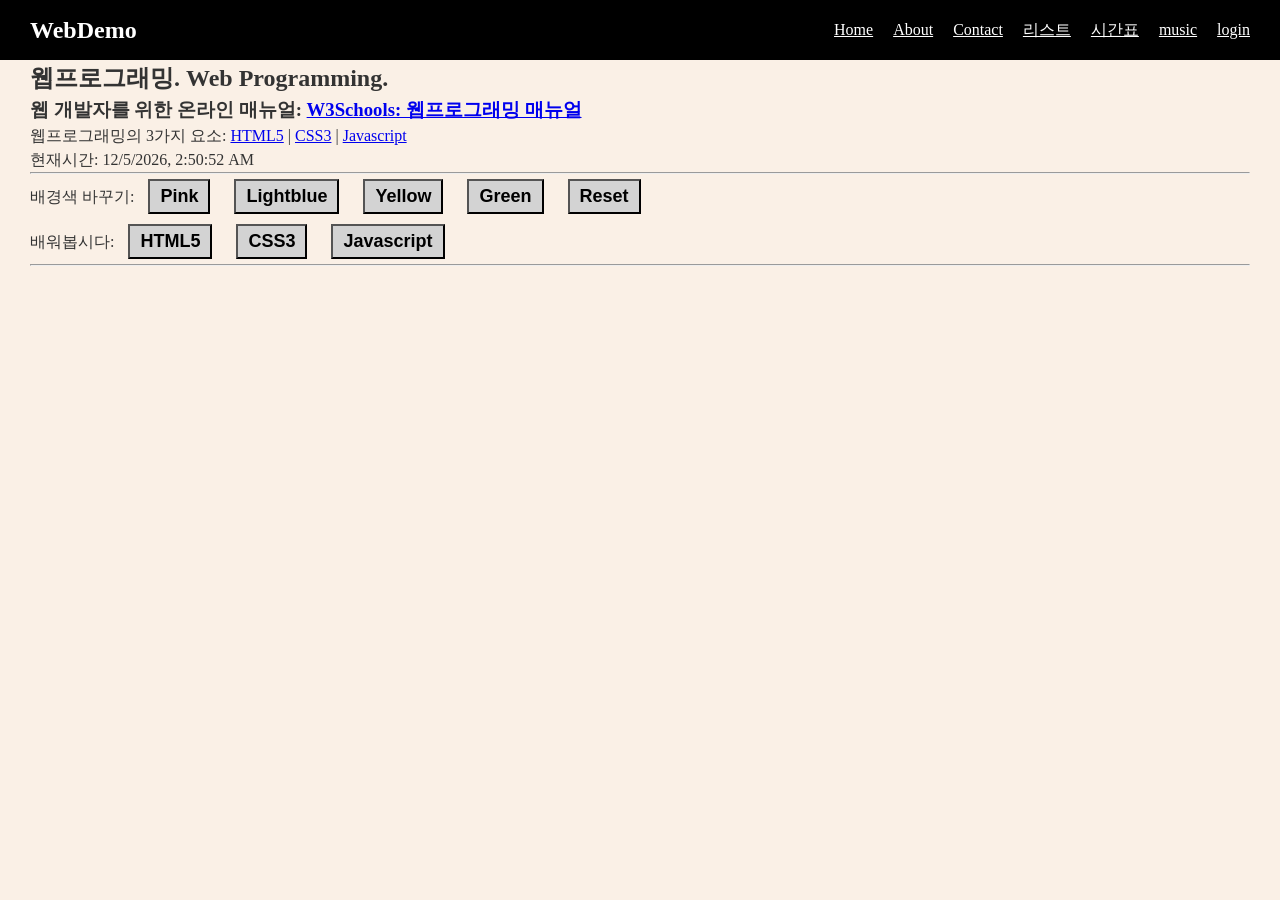
<file: index.html>
<!doctype html>
<html lang="en">
  <head>
    <meta charset="UTF-8" />
    <meta http-equiv="X-UA-Compatible" content="IE=edge" />
    <meta name="viewport" content="width=device-width, initial-scale=1.0" />
    <title>웹프로그래밍 데모</title>
    <link rel="stylesheet" href="style.css" />
  </head>
  <body>
    <nav class="navbar">
      <div class="container">
        <div class="logo">WebDemo</div>
        <ul class="nav">
          <li>
            <a href="index.html">Home</a>
          </li>
          <li>
            <a href="about.html">About</a>
          </li>
          <li>
            <a href="contact.html">Contact</a>
          </li>
          <li>
            <a href="list.html">리스트</a>
          </li>
          <li>
            <a href="table.html">시간표</a>
          </li>
          <li>
            <a href="music.html">music</a>
          </li>
          <li>
            <a href="form.html">login</a>
          </li>
        </ul>
      </div>
    </nav>

    <!--메인 섹션-->
    <section class="main">
      <div class="container">
        <h1>웹프로그래밍. Web Programming.</h1>

        <h3>
          웹 개발자를 위한 온라인 매뉴얼:
          <a href="https://www.w3schools.com/"
            >W3Schools: 웹프로그래밍 매뉴얼</a
          >
        </h3>

        <p>
          웹프로그래밍의 3가지 요소:
          <a href="https://www.w3schools.com/html/default.asp">HTML5</a> |
          <a href="https://www.w3schools.com/css/default.asp">CSS3</a> |
          <a href="https://www.w3schools.com/js/default.asp">Javascript</a>
        </p>

        <p>현재시간: <span id="time"></span></p>
        <hr />
        <p>
          배경색 바꾸기:
          <button onclick="pink()">Pink</button>
          <button onclick="lightblue()">Lightblue</button>
          <button onclick="yellow()">Yellow</button>
          <button onclick="green()">Green</button>
          <button onclick="reset()">Reset</button>
        </p>
        <p>
          배워봅시다:
          <button onmouseover="showhtml()" onmouseout="hide()">HTML5</button>
          <button onmouseover="showcss()" onmouseout="hide()">CSS3</button>
          <button onmouseover="showjs()" onmouseout="hide()">Javascript</button>
        </p>
        <hr />
        <br />
        <div>
          <img id="fig" height="200px" />
          <p id="desc"></p>
        </div>
      </div>
    </section>

    <script src="main.js"></script>
  </body>
</html>
</file>
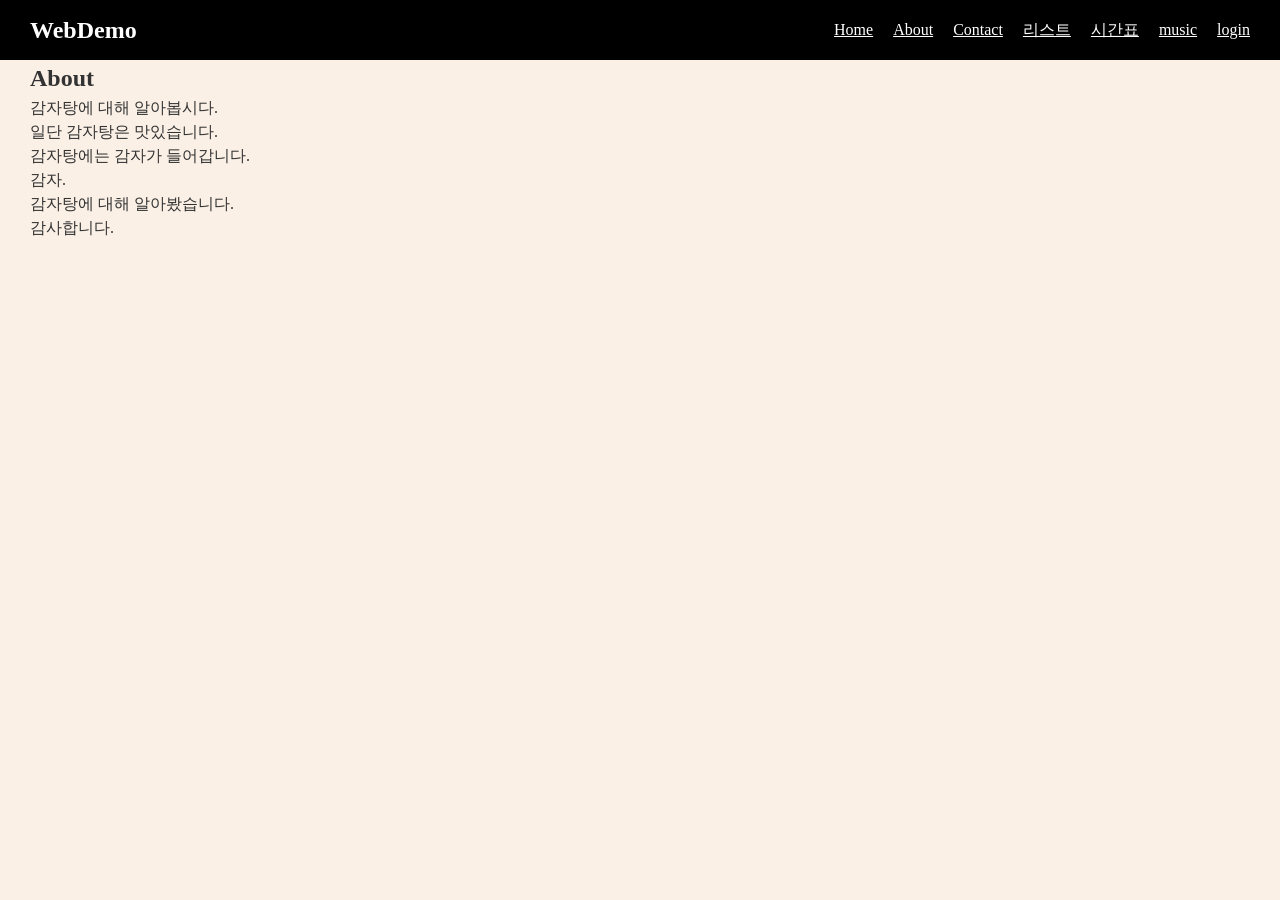
<file: about.html>
<!doctype html>
<html lang="en">
  <head>
    <meta charset="UTF-8" />
    <meta http-equiv="X-UA-Compatible" content="IE=edge" />
    <meta name="viewport" content="width=device-width, initial-scale=1.0" />
    <title>웹프로그래밍 데모</title>
    <link rel="stylesheet" href="style.css" />
  </head>
  <body>
    <nav class="navbar">
      <div class="container">
        <div class="logo">WebDemo</div>
        <ul class="nav">
          <li>
            <a href="index.html">Home</a>
          </li>
          <li>
            <a href="about.html">About</a>
          </li>
          <li>
            <a href="contact.html">Contact</a>
          </li>
          <li>
            <a href="list.html">리스트</a>
          </li>
          <li>
            <a href="table.html">시간표</a>
          </li>
          <li>
            <a href="music.html">music</a>
          </li>
          <li>
            <a href="form.html">login</a>
          </li>
        </ul>
      </div>
    </nav>

    <!--메인 섹션-->
    <section class="main">
      <div class="container">
        <h1>About</h1>

        <p>감자탕에 대해 알아봅시다.</p>
        <p>일단 감자탕은 맛있습니다.</p>
        <p>감자탕에는 감자가 들어갑니다.</p>
        <p>감자.</p>
        <p>감자탕에 대해 알아봤습니다.</p>
        <p>감사합니다.</p>
      </div>
    </section>

    <script src="main.js"></script>
  </body>
</html>
</file>
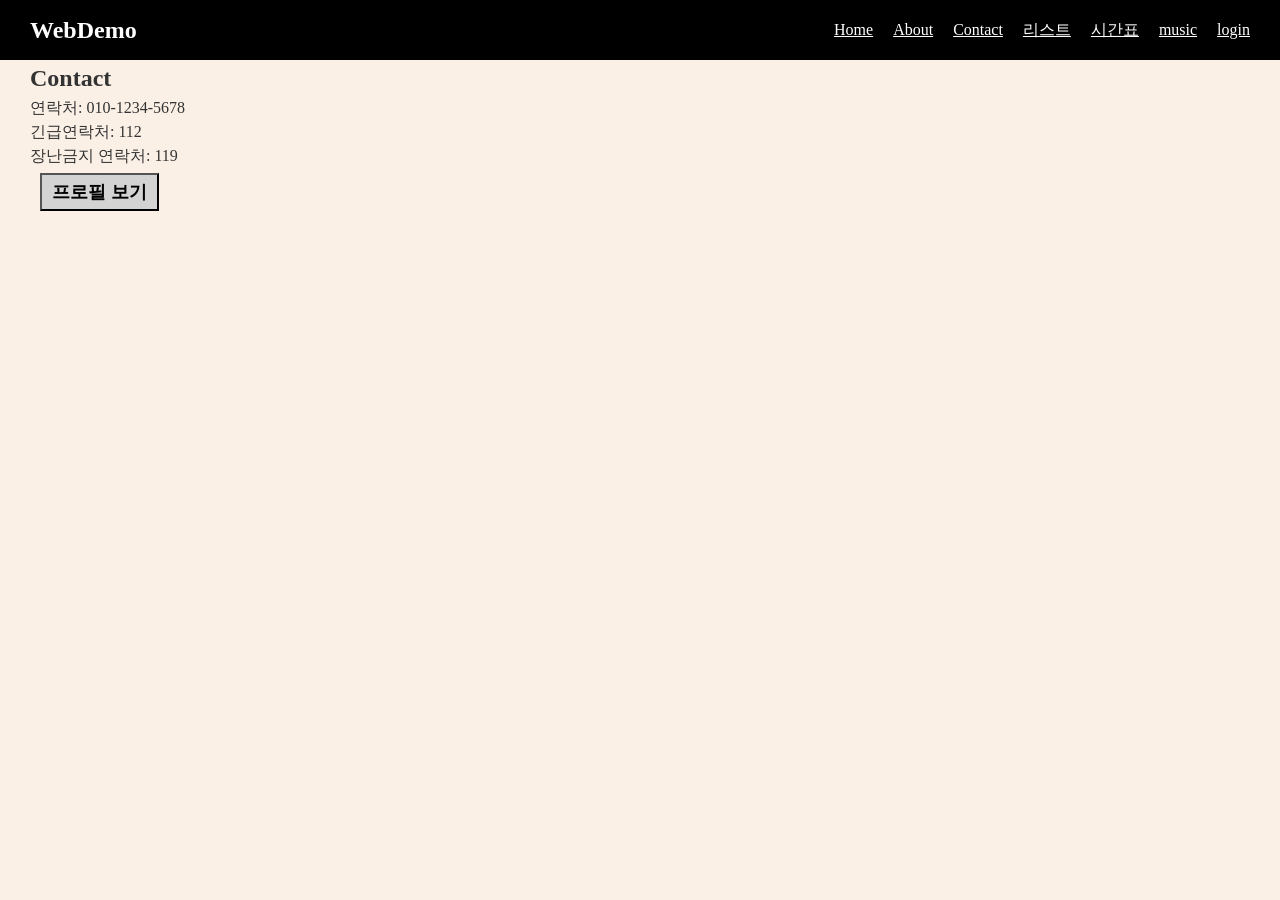
<file: contact.html>
<!doctype html>
<html lang="en">
  <head>
    <meta charset="UTF-8" />
    <meta http-equiv="X-UA-Compatible" content="IE=edge" />
    <meta name="viewport" content="width=device-width, initial-scale=1.0" />
    <title>웹프로그래밍 데모</title>
    <link rel="stylesheet" href="style.css" />
  </head>
  <body>
    <nav class="navbar">
      <div class="container">
        <div class="logo">WebDemo</div>
        <ul class="nav">
          <li>
            <a href="index.html">Home</a>
          </li>
          <li>
            <a href="about.html">About</a>
          </li>
          <li>
            <a href="contact.html">Contact</a>
          </li>
          <li>
            <a href="list.html">리스트</a>
          </li>
          <li>
            <a href="table.html">시간표</a>
          </li>
          <li>
            <a href="music.html">music</a>
          </li>
          <li>
            <a href="form.html">login</a>
          </li>
        </ul>
      </div>
    </nav>

    <!--메인 섹션-->
    <section class="main">
      <div class="container">
        <h1>Contact</h1>

        <p>연락처: 010-1234-5678</p>
        <p>긴급연락처: 112</p>
        <p>장난금지 연락처: 119</p>
        <button onmouseover="showgamjatang()" onmouseout="hide()">
          프로필 보기
        </button>

        <div>
          <img id="fig" height="200px" />
          <p id="desc"></p>
        </div>
      </div>
    </section>

    <script src="main.js"></script>
  </body>
</html>
</file>
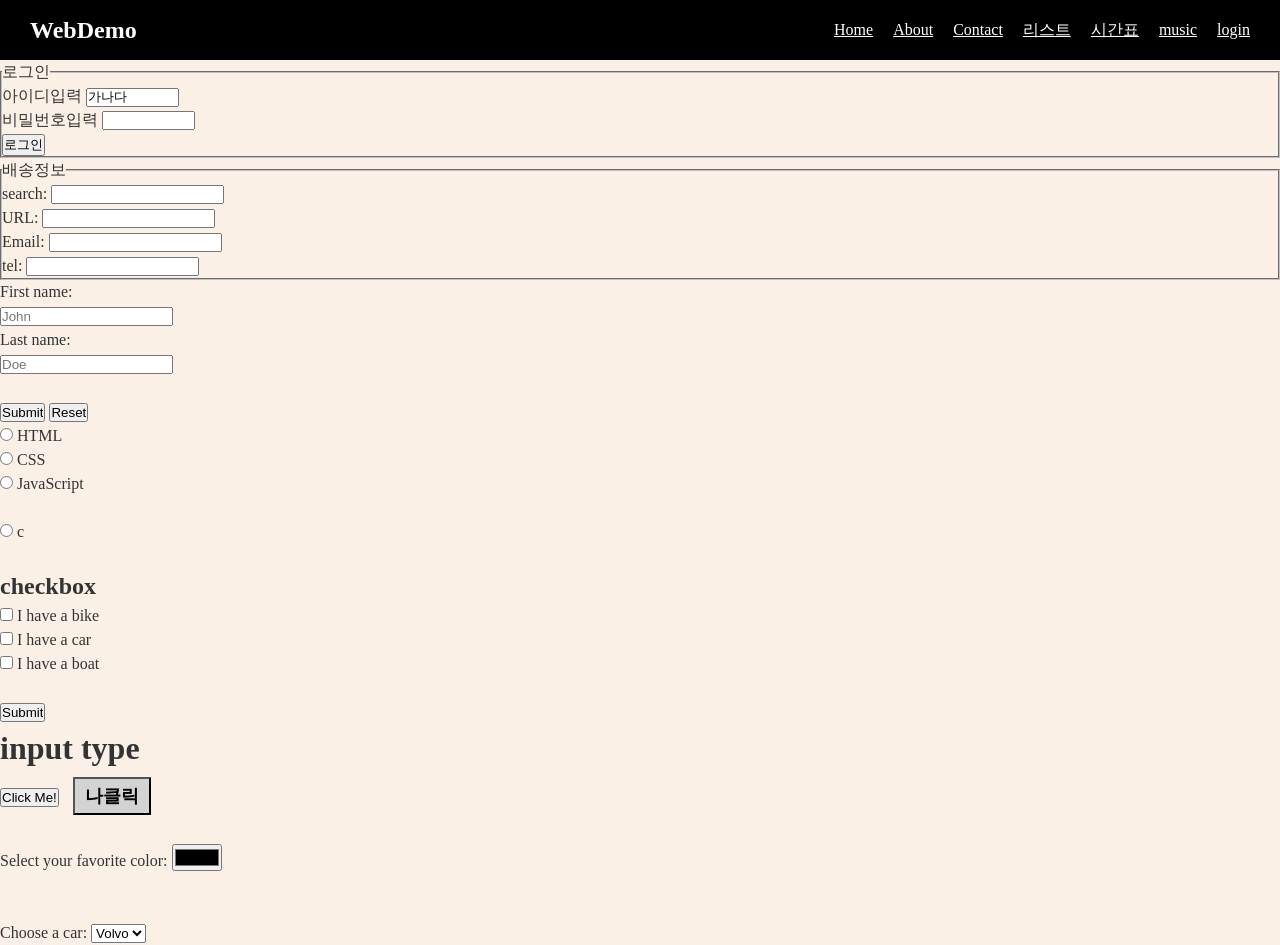
<file: form copy.html>
<!doctype html>
<html lang="en">
  <head>
    <meta charset="UTF-8" />
    <meta http-equiv="X-UA-Compatible" content="IE=edge" />
    <meta name="viewport" content="width=device-width, initial-scale=1.0" />
    <title>웹프로그래밍 데모</title>
    <link rel="stylesheet" href="style.css" />
  </head>
  <body>
    <nav class="navbar">
      <div class="container">
        <div class="logo">WebDemo</div>
        <ul class="nav">
          <li>
            <a href="index.html">Home</a>
          </li>
          <li>
            <a href="about.html">About</a>
          </li>
          <li>
            <a href="contact.html">Contact</a>
          </li>
          <li>
            <a href="list.html">리스트</a>
          </li>
          <li>
            <a href="table.html">시간표</a>
          </li>
          <li>
            <a href="music.html">music</a>
          </li>
          <li>
            <a href="form.html">login</a>
          </li>
        </ul>
      </div>
    </nav>

    <form action="">
      <fieldset>
        <legend>로그인</legend>
        <label for="user-id">아이디입력</label>
        <input
          type="text"
          id="user-id"
          size="10"
          value="가나다"
          maxlength="20"
        />
        <br />
        <label for="user-pass">비밀번호입력</label>
        <input type="password" id="user-pass" size="10" />
        <br />

        <input type="submit" value="로그인" />
      </fieldset>
      <fieldset>
        <legend>배송정보</legend>
        search: <input type="search" name="" id="" /> <br />
        URL: <input type="url" name="" id="" /> <br />
        Email: <input type="email" name="" id="" /> <br />
        tel: <input type="tel" name="" id="" /> <br />
      </fieldset>
    </form>
    <form action="/action_page.php">
      <label for="fname">First name:</label><br />
      <input type="text" id="fname" name="fname" placeholder="John" /><br />
      <label for="lname">Last name:</label><br />
      <input
        type="text"
        id="lname"
        name="lname"
        placeholder="Doe"
      /><br /><br />
      <input type="submit" value="Submit" />
      <input type="reset" value="Reset" />
    </form>
    <form>
      <input type="radio" id="html" name="fav_language1" value="HTML" />
      <label for="html">HTML</label><br />
      <input type="radio" id="css" name="fav_language1" value="CSS" />
      <label for="css">CSS</label><br />
      <input
        type="radio"
        id="javascript"
        name="fav_language1"
        value="JavaScript"
      />
      <label for="javascript">JavaScript</label> <br />

      <br />

      <input type="radio" id="c" name="fav_language2" value="c" />
      <label for="c">c</label><br />
    </form>
    <br />

    <h2>checkbox</h2>
    <form action="/action_page.php">
      <input type="checkbox" id="vehicle1" name="vehicle1" value="Bike" />
      <label for="vehicle1"> I have a bike</label><br />
      <input type="checkbox" id="vehicle2" name="vehicle2" value="Car" />
      <label for="vehicle2"> I have a car</label><br />
      <input type="checkbox" id="vehicle3" name="vehicle3" value="Boat" />
      <label for="vehicle3"> I have a boat</label><br /><br />
      <input type="submit" value="Submit" />
    </form>

    <h1>input type</h1>
    <form action="">
      <input type="button" onclick="alert('Hello World!')" value="Click Me!" />
      <button onclick="alert('Hello World!')" value="Click Me!">나클릭</button>
    </form>
    <br />
    <form>
      <label for="favcolor">Select your favorite color:</label>
      <input type="color" id="favcolor" name="favcolor" />
    </form>
    <br />
    <br />
    <form>
      <label for="cars">Choose a car:</label>
      <select id="cars" name="cars">
        <option value="volvo">Volvo</option>
        <option value="saab">Saab</option>
        <option value="fiat">Fiat</option>
        <option value="audi">Audi</option>
      </select>
    </form>
  </body>
</html>
</file>
<file: style.css>
* {
  box-sizing: border-box;
  padding: 0;
  margin: 0;
}

body {
  font-size: 16px;
  line-height: 1.5;
  color: #333;
  background: linen;
}

ul {
  list-style-type: none;
}

.container {
  max-width: 1500px;
  margin: 0 auto;
  padding: 0 30px;
}

.name {
  counter-reset: blue;
  line-height: 10%;
}

.navbar {
  background-color: black;
  color: #fff;
  height: 60px;
}

.navbar .container {
  display: flex;
  flex-direction: row;
  justify-content: space-between;
  align-items: center;
  height: 100%;
}

.navbar ul {
  display: flex;
  flex-direction: row;
}

.navbar ul li {
  margin-left: 20px;
}

.navbar a {
  color: #fff;
}

.navbar .logo {
  font-size: x-large;
  font-weight: bold;
}

.navbar a:hover {
  border-bottom: 2px #fff solid;
  color: #ddd;
}

button {
  padding: 5px 10px;
  margin: 5px 10px;
  font-size: large;
  font-weight: bold;
  background-color: lightgrey;
  /* border-radius: 10px;
  border-width: 0px; */
}

button:hover {
  color: red;
  background-color: rgb(78, 234, 239);
}
</file>
